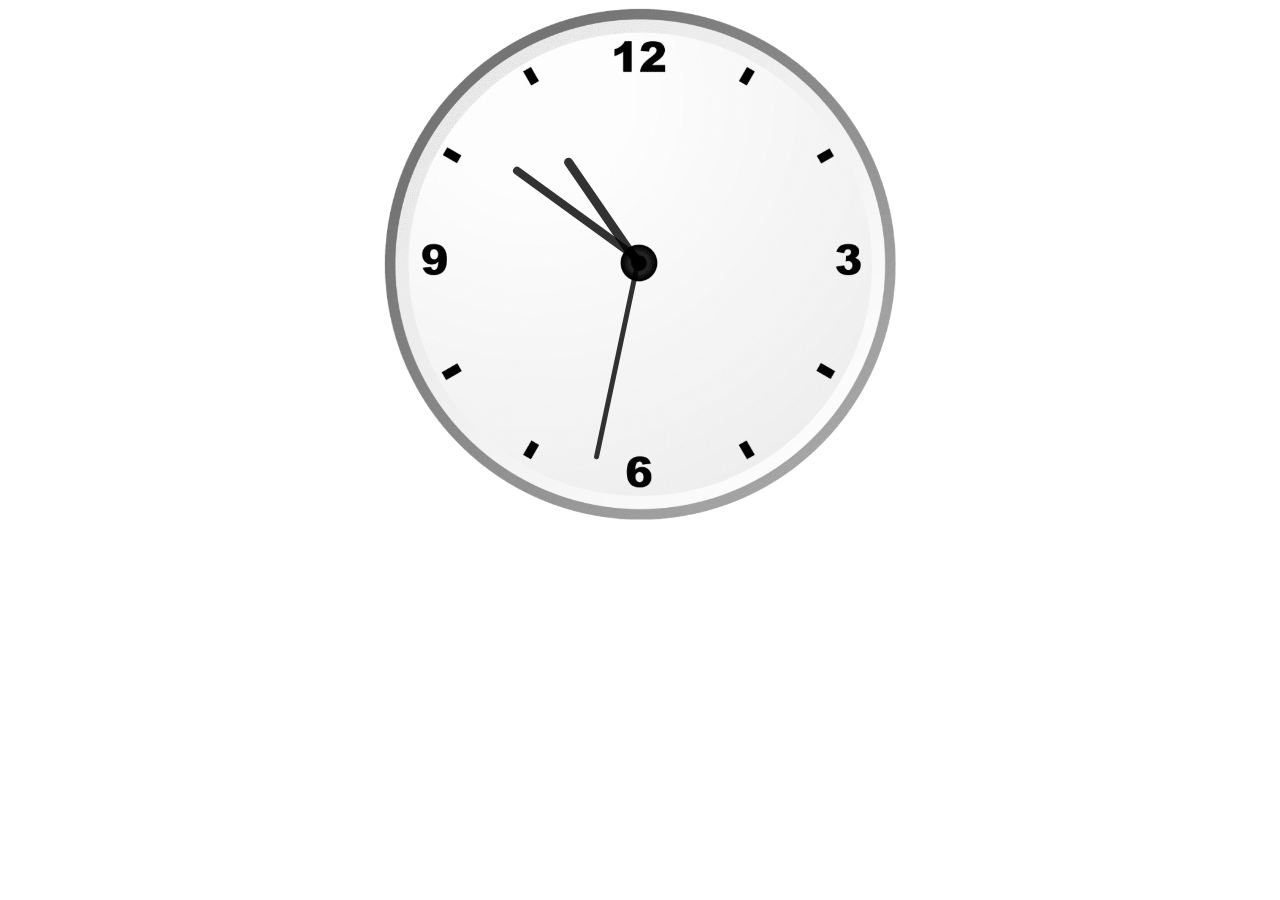
<file: index.html>
<!DOCTYPE html>
<html lang="en">

<head>
    <meta charset="UTF-8">
    <meta name="viewport" content="width=device-width, initial-scale=1.0">
    <title>Document</title>
    <link rel="stylesheet" href="style.css">
</head>
<body>
    <div id="clockContainer">
        <div id="hour"></div>
        <div id="minute"></div>
        <div id="second"></div>
    </div>
</body>
<script src="index.js"></script>

</html>
</file>
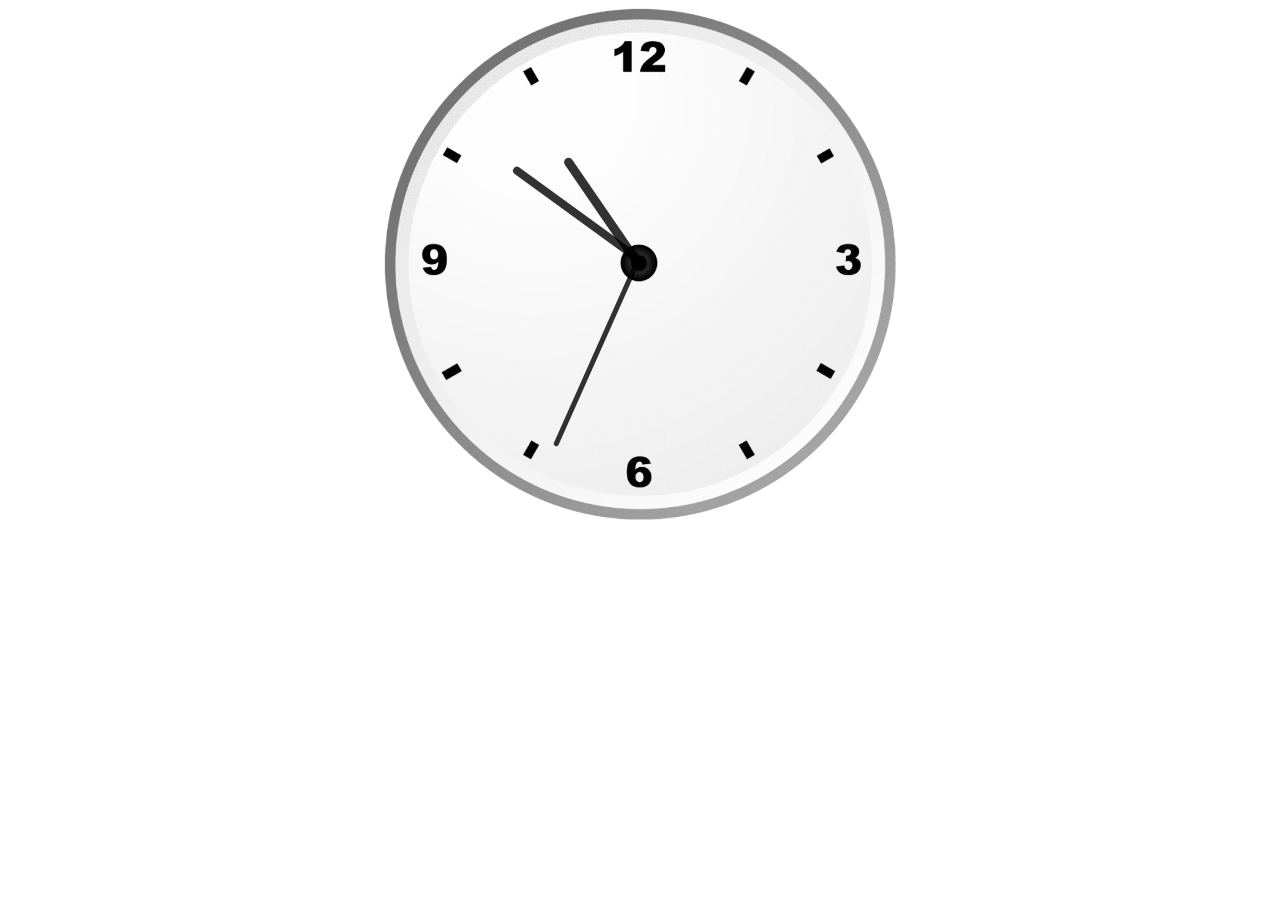
<file: project9.html>
<!DOCTYPE html>
<html lang="en">

<head>
    <meta charset="UTF-8">
    <meta name="viewport" content="width=device-width, initial-scale=1.0">
    <title>Document</title>
    <link rel="stylesheet" href="project9.css">
</head>
<body>
    <div id="clockContainer">
        <div id="hour"></div>
        <div id="minute"></div>
        <div id="second"></div>
    </div>
</body>
<script src="project9.js"></script>

</html>
</file>
<file: style.css>
#clockContainer{  
    position: relative;
    margin: auto;
    height: 40vw;
    width: 40vw; 
    background: url(p.jpg/clock.png) no-repeat;
    background-size: 100%;
}

#hour, #minute, #second{
    position: absolute;
    background: black;
    border-radius: 10px; 
    transform-origin: bottom;
}
#hour{
    width: 1.8%;
    height: 25%;
    top: 25%;
    left: 48.85%;
    opacity: 0.8;  
}
#minute{
    width: 1.6%;
    height: 30%;
    top: 19%;
    left: 48.9%;
    opacity: 0.8;  
}
#second{
    width: 1%;
    height: 40%;
    top: 9%;
    left: 49.25%;
    opacity: 0.8; 
    
}
</file>
<file: project9.css>
#clockContainer{  
    position: relative;
    margin: auto;
    height: 40vw;
    width: 40vw; 
    background: url(p.jpg/clock.png) no-repeat;
    background-size: 100%;
}

#hour, #minute, #second{
    position: absolute;
    background: black;
    border-radius: 10px; 
    transform-origin: bottom;
}
#hour{
    width: 1.8%;
    height: 25%;
    top: 25%;
    left: 48.85%;
    opacity: 0.8;  
}
#minute{
    width: 1.6%;
    height: 30%;
    top: 19%;
    left: 48.9%;
    opacity: 0.8;  
}
#second{
    width: 1%;
    height: 40%;
    top: 9%;
    left: 49.25%;
    opacity: 0.8; 
    
}
</file>
